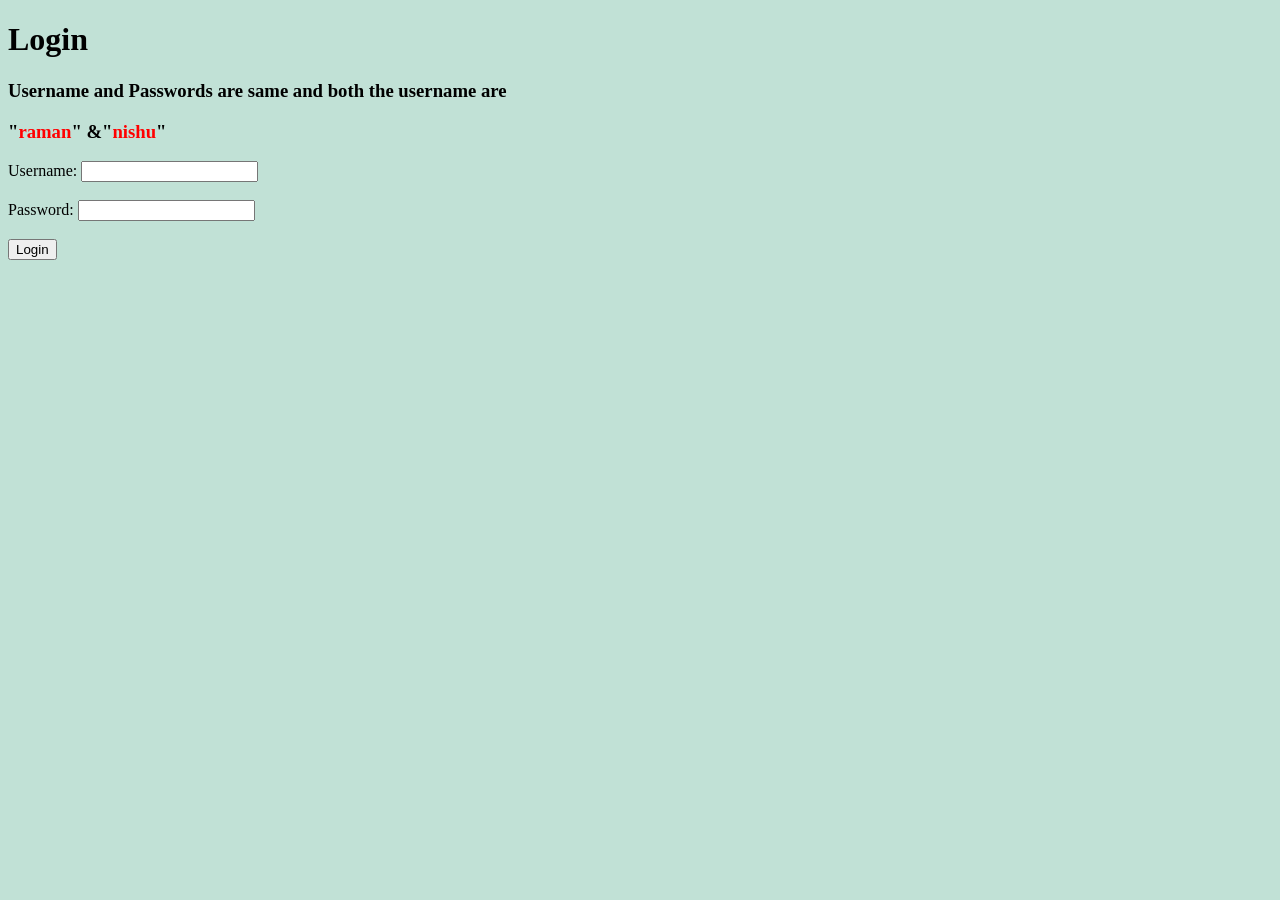
<file: index.html>
<!DOCTYPE html>
<html lang="en">
<head>
  <meta charset="UTF-8">
  <meta name="viewport" content="width=device-width, initial-scale=1.0">
  <title>Login Authentication</title>
  <link rel="stylesheet" href="style.css">
</head>
<body>
  <h1>Login</h1>
  <h3>Username and Passwords are same and both the username are  </h3>
  <h3> "<span style="color: red;">raman</span>" &"<span style="color: red;">nishu</span>"</h3>
  <form id="loginform">

    <label for="username">Username:</label>
    <input type="text" id="username" name="username" required>

    <br>
    <br>

    <label for="password">Password:</label>
    <input type="password" id="password" name="password" required>
    <br><br>

    <button type="submit">Login</button>
  </form>

  <p id="message"></p>


  <script src="login.js"></script>
</body>
</html>
</file>
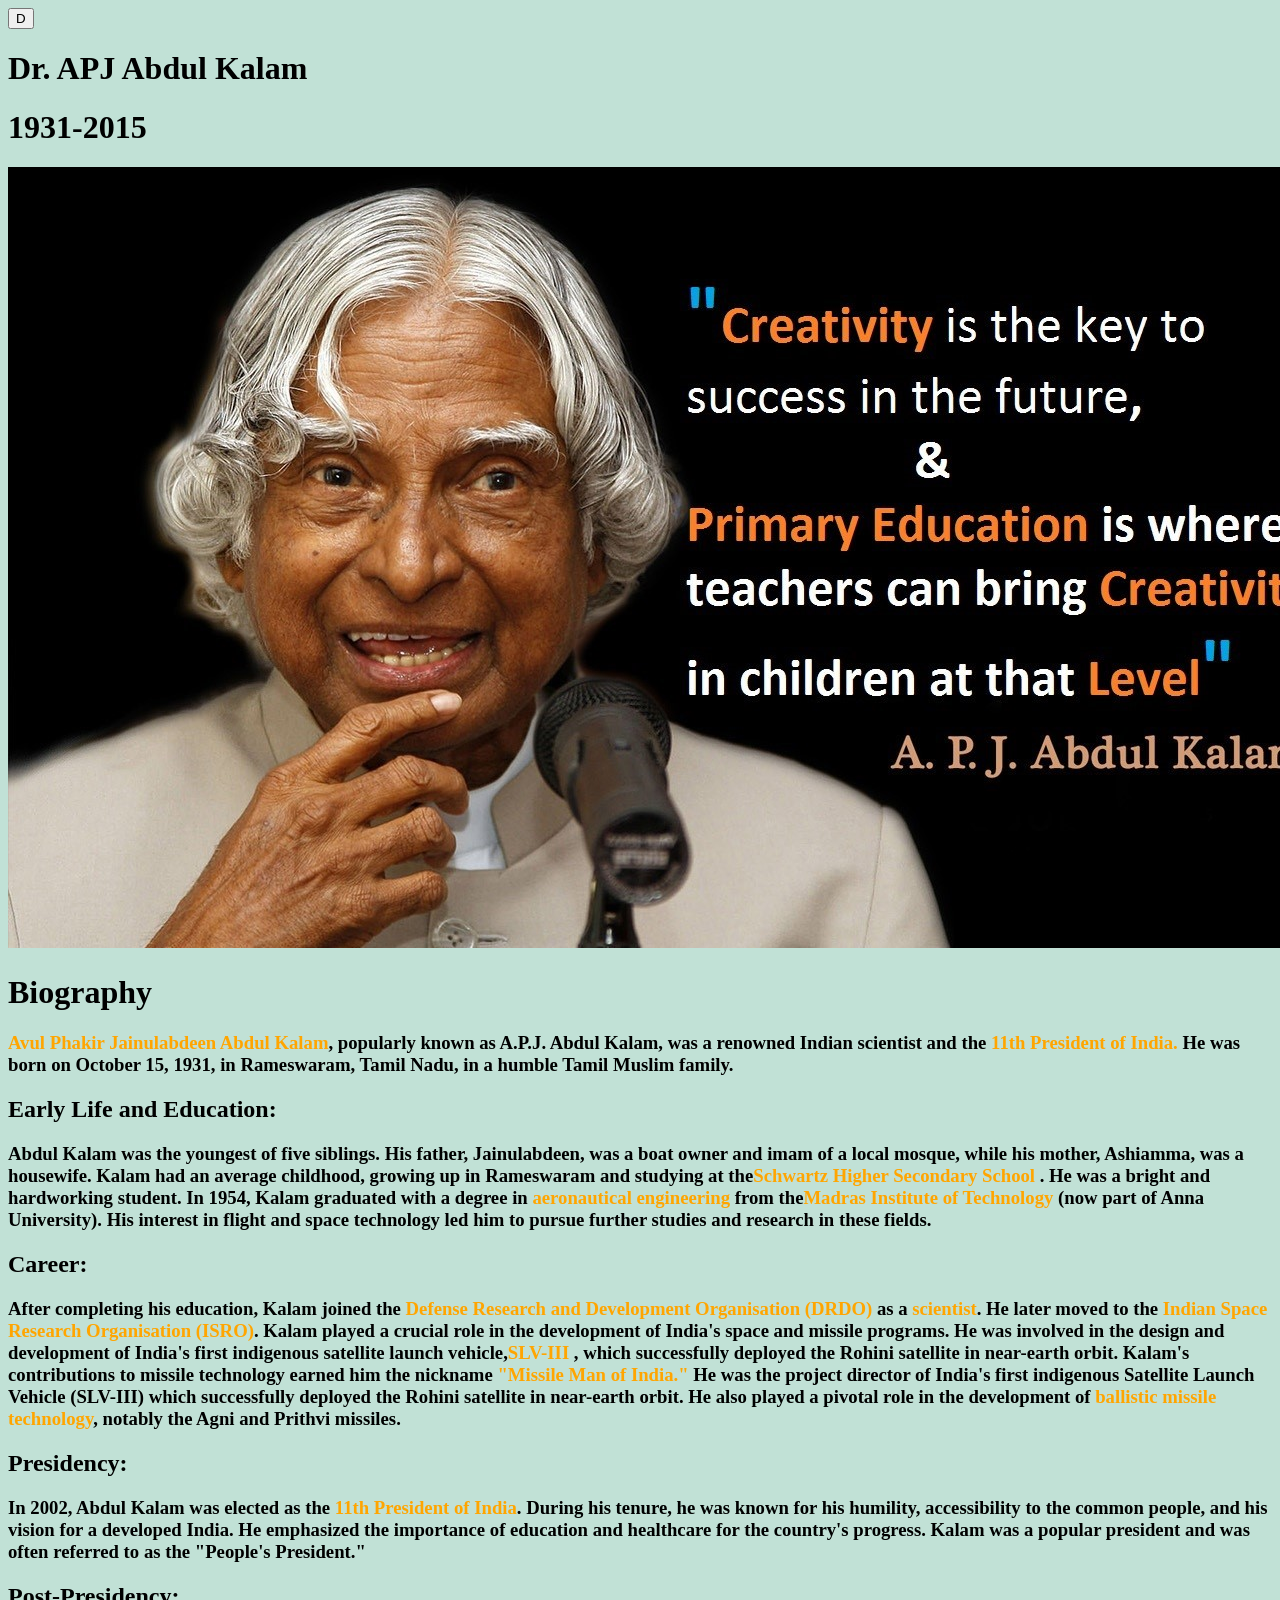
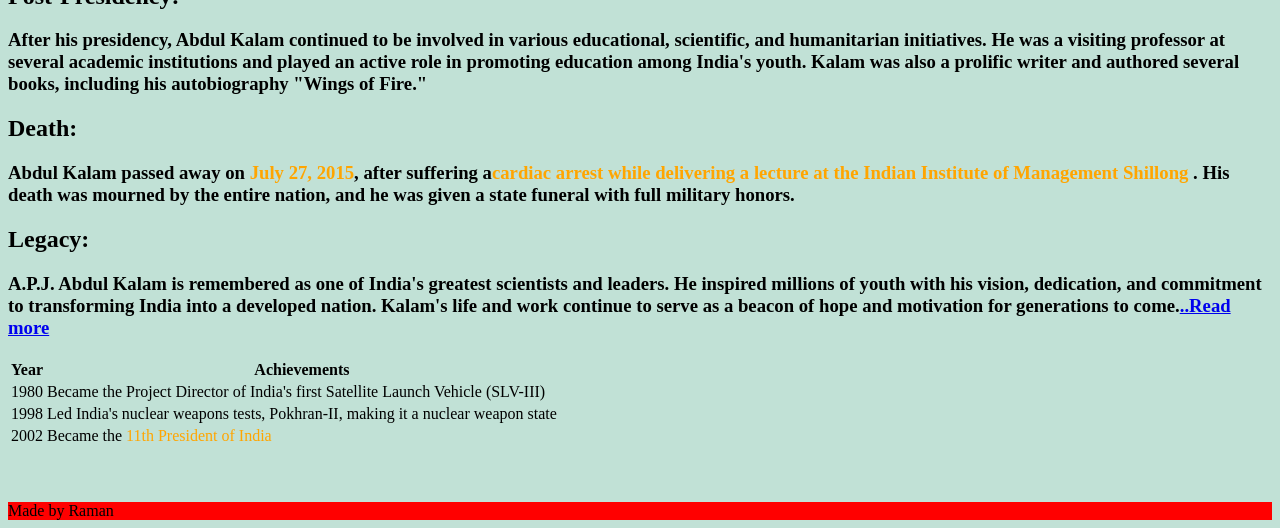
<file: Index.html>
<!DOCTYPE html>
<html lang="en">
<head>
    <meta charset="UTF-8">
    <meta name="viewport" content="width=device-width, initial-scale=1.0">
    <title>Tribute Page</title>
    <link rel="icon" href="APJ 2.jpeg" >
    <link rel="stylesheet" href="style.css">
    <!-- Fonts -->
     <link rel="preconnect" href="https://fonts.googleapis.com">
<link rel="preconnect" href="https://fonts.gstatic.com" crossorigin>
<link href="https://fonts.googleapis.com/css2?family=Roboto+Condensed:ital,wght@0,100..900;1,100..900&display=swap" rel="stylesheet"> 
</head>
<body>
 <button onclick="Dark()" class="theme" src="night-mode_6593509.png">D</button>
     <h1 class="title" style="display: block;">Dr. APJ Abdul Kalam</h1>   
   
    <h1 class="livinyear">1931-2015</h1>
    <img src="quote2.jpg" alt="Quote">

    <div class="main">

    <div class="biography">
        <h1 class="tit" >Biography</h1>
     
<h3>  <span style="color: orange;">Avul Phakir Jainulabdeen Abdul Kalam</span>, popularly known as A.P.J. Abdul Kalam, was a renowned Indian scientist and the <span style="color: orange;">11th President of India.</span>
He was born on October 15, 1931, in Rameswaram, Tamil Nadu, in a humble Tamil Muslim family.</h3>

<h2>Early Life and Education:</h2>
<h3> Abdul Kalam was the youngest of five siblings.
 His father, Jainulabdeen, was a boat owner and imam of a local mosque, while his mother, Ashiamma, was a housewife. 
 Kalam had an average childhood, growing up in Rameswaram and studying at the<span style="color: orange;">Schwartz Higher Secondary School</span> . He was a bright and hardworking student.
In 1954, Kalam graduated with a degree in <span style="color: orange;">aeronautical engineering</span> from the<span style="color: orange;">Madras Institute of Technology </span> (now part of Anna University). 
His interest in flight and space technology led him to pursue further studies and research in these fields. </h3>
<h2> Career:</h2>
<h3> After completing his education, Kalam joined the<span style="color: orange;"> Defense Research and Development Organisation (DRDO)</span> as a <span style="color: orange;">scientist</span>. 
    He later moved to the <span style="color: orange;">Indian Space Research Organisation (ISRO)</span>.
 Kalam played a crucial role in the development of India's space and missile programs. 
 He was involved in the design and development of India's first indigenous satellite launch vehicle,<span style="color: orange;">SLV-III</span> , which successfully deployed the Rohini satellite in near-earth orbit.

Kalam's contributions to missile technology earned him the nickname <span style="color: orange;">"Missile Man of India."</span> He was the project director of India's first indigenous Satellite Launch Vehicle (SLV-III) which successfully deployed the Rohini satellite in near-earth orbit. He also played a pivotal role in the development of <span style="color: orange;">ballistic missile technology</span>, notably the Agni and Prithvi missiles.</h3>
<h2>Presidency:</h2>
<h3>In 2002, Abdul Kalam was elected as the <span style="color: orange;">11th President of India</span>. During his tenure, he was known for his humility, accessibility to the common people, and his vision for a developed India.
     He emphasized the importance of education and healthcare for the country's progress. Kalam was a popular president and was often referred to as the "People's President."</h3>
<h2>Post-Presidency:</h2>
<h3>After his presidency, Abdul Kalam continued to be involved in various educational, scientific, and humanitarian initiatives. 
    He was a visiting professor at several academic institutions and played an active role in promoting education among India's youth. 
    Kalam was also a prolific writer and authored several books, including his autobiography "Wings of Fire."</h3>

<h2>Death:</h2>
<h3>Abdul Kalam passed away on <span style="color: orange;">July 27, 2015</span>, after suffering a<span style="color: orange;">cardiac arrest while delivering a lecture at the Indian Institute of Management Shillong</span> . His death was mourned by the entire nation, and he was given a state funeral with full military honors.</h3>

<h2>Legacy:</h2>
<h3>A.P.J. Abdul Kalam is remembered as one of India's greatest scientists and leaders.
     He inspired millions of youth with his vision, dedication, and commitment to transforming India into a developed nation. 
     Kalam's life and work continue to serve as a beacon of hope and motivation for generations to come.<a href="https://en.wikipedia.org/wiki/A._P._J._Abdul_Kalam" >..Read more</a></h3>



     <table>
        <tr>
            <th>Year</th>
            <th>Achievements</th>
        </tr>
        <tr>
            <td>1980</td>
            <td>Became the Project Director of India's first Satellite Launch Vehicle (SLV-III)</td>
        </tr>
        <tr>
            <td>1998</td>
            <td>Led India's nuclear weapons tests, Pokhran-II, making it a nuclear weapon state</td>
        </tr>
        <tr>
            <td>2002</td>
            <td>Became the <span style="color: orange;">11th President of India</span></td>
        </td>
    </table> 
    <br><br><br>
    <footer style="background: red;">Made by Raman</footer>
<script src="script.js"></script>
</body>
</html>
</file>
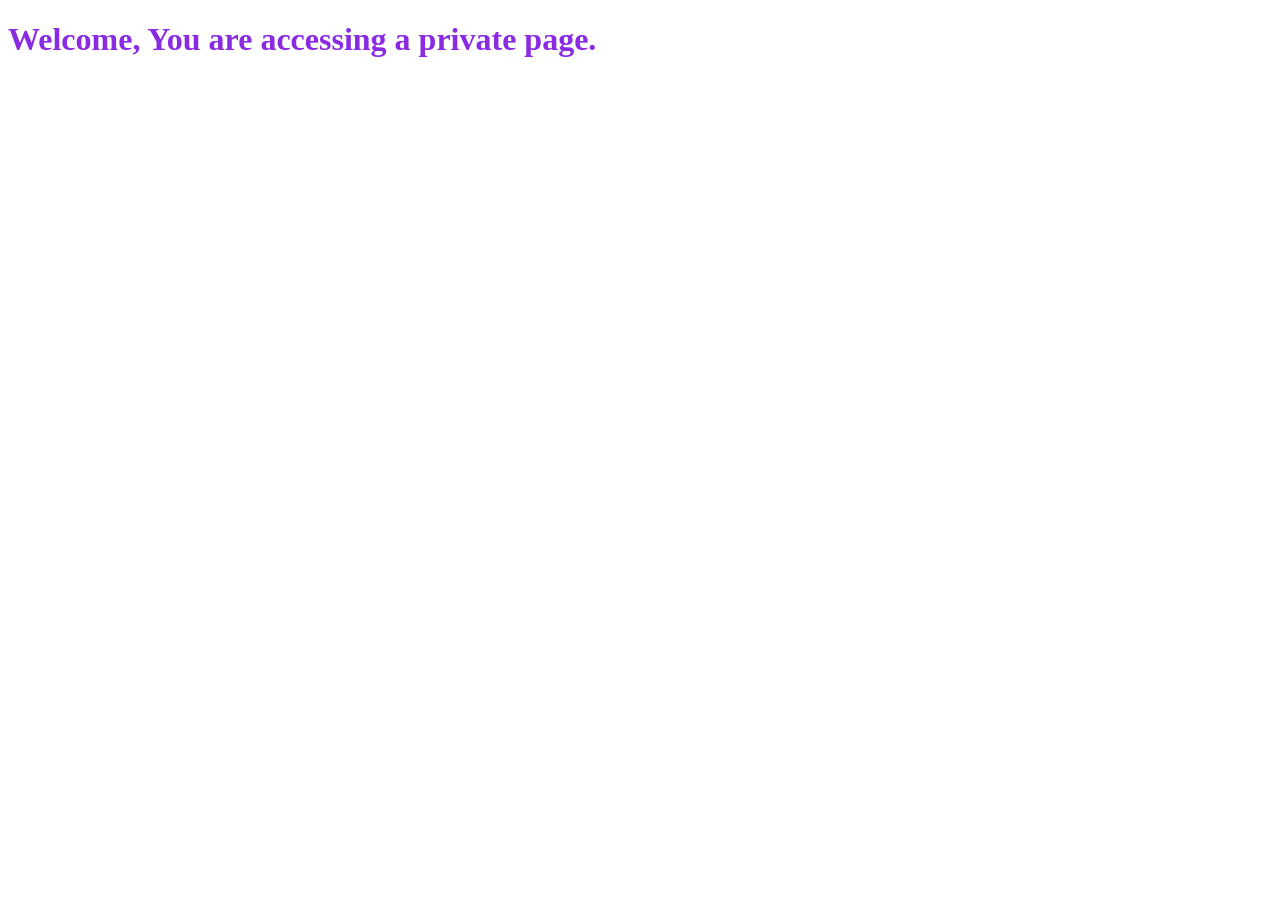
<file: raman.html>
<!DOCTYPE html>
<html lang="en">
<head>
    <meta charset="UTF-8">
    <meta name="viewport" content="width=device-width, initial-scale=1.0">
    <title>Welcome Page</title>
</head>
<body>
    <h1 style="color: blueviolet;">Welcome, You are accessing a private page.</h1>

</body>
</html>
</file>
<file: style.css>
body {
    background-color: rgb(193, 225, 214);
}
</file>
